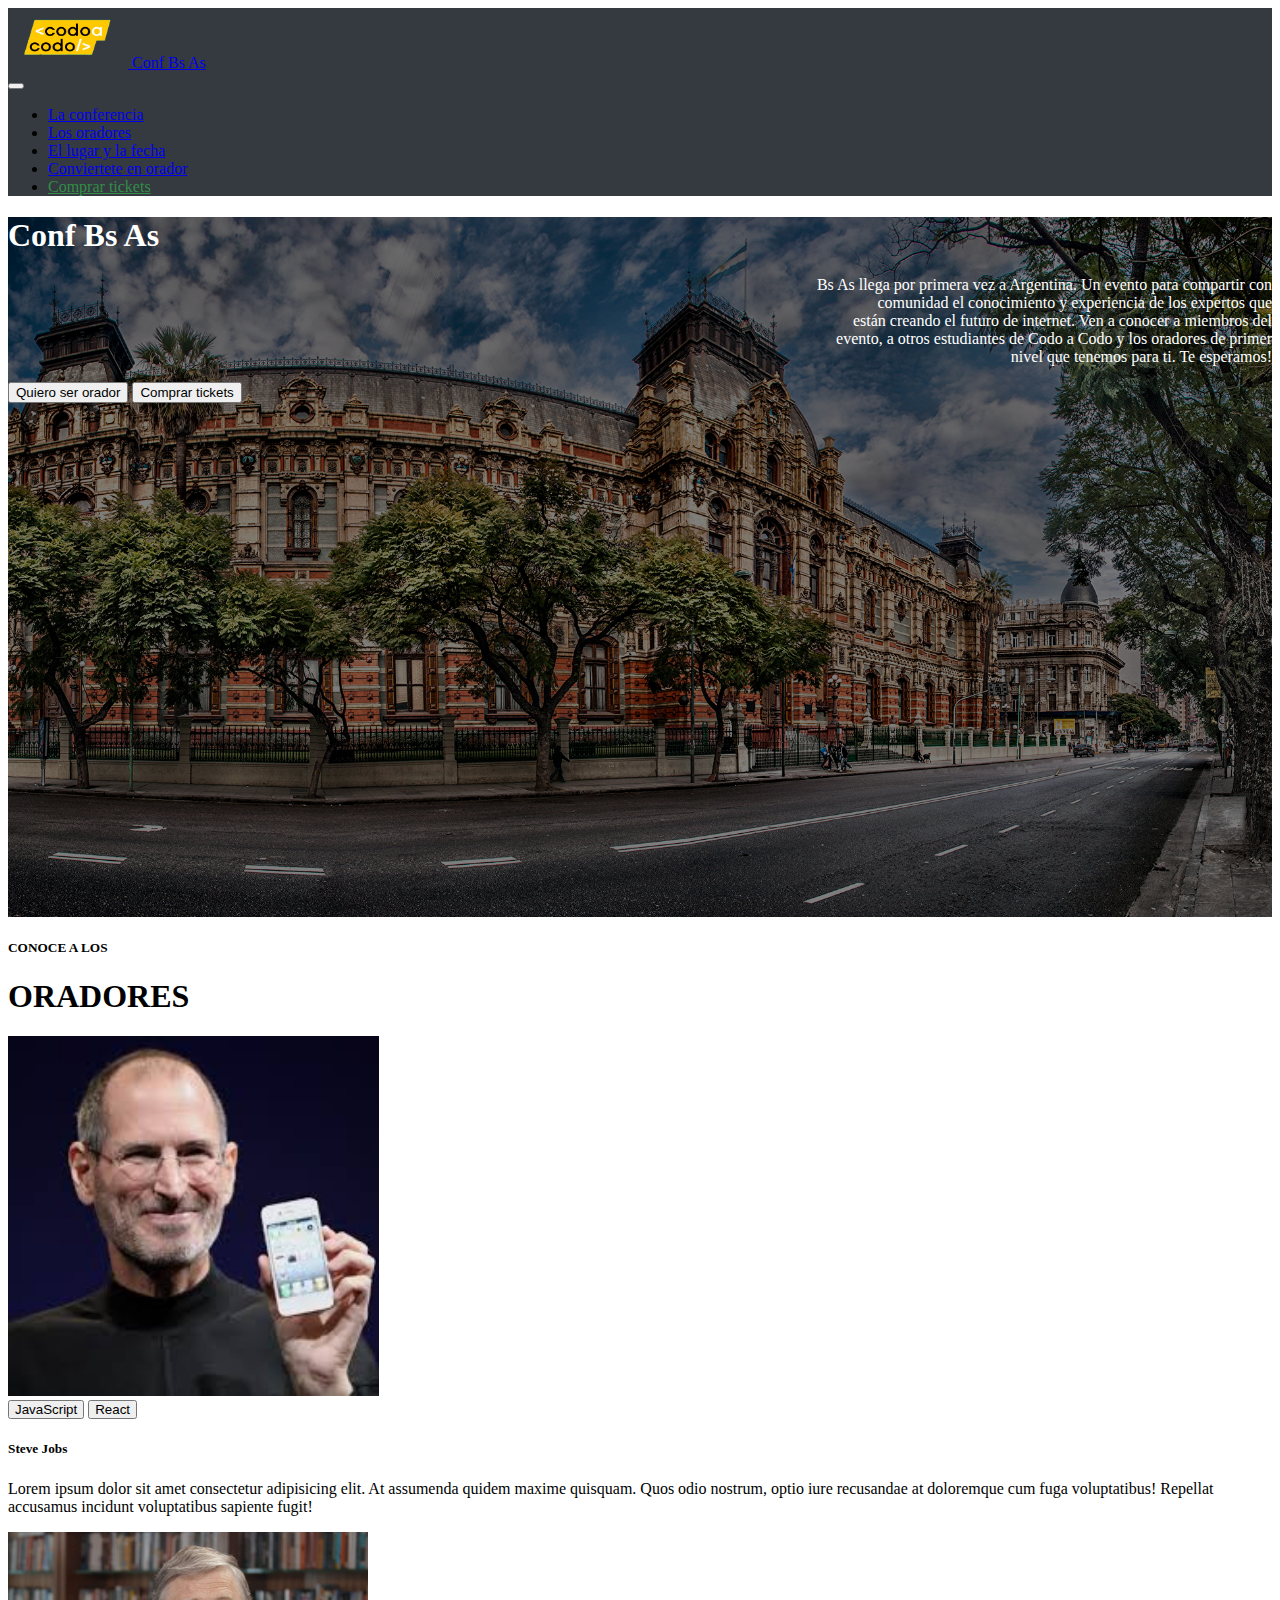
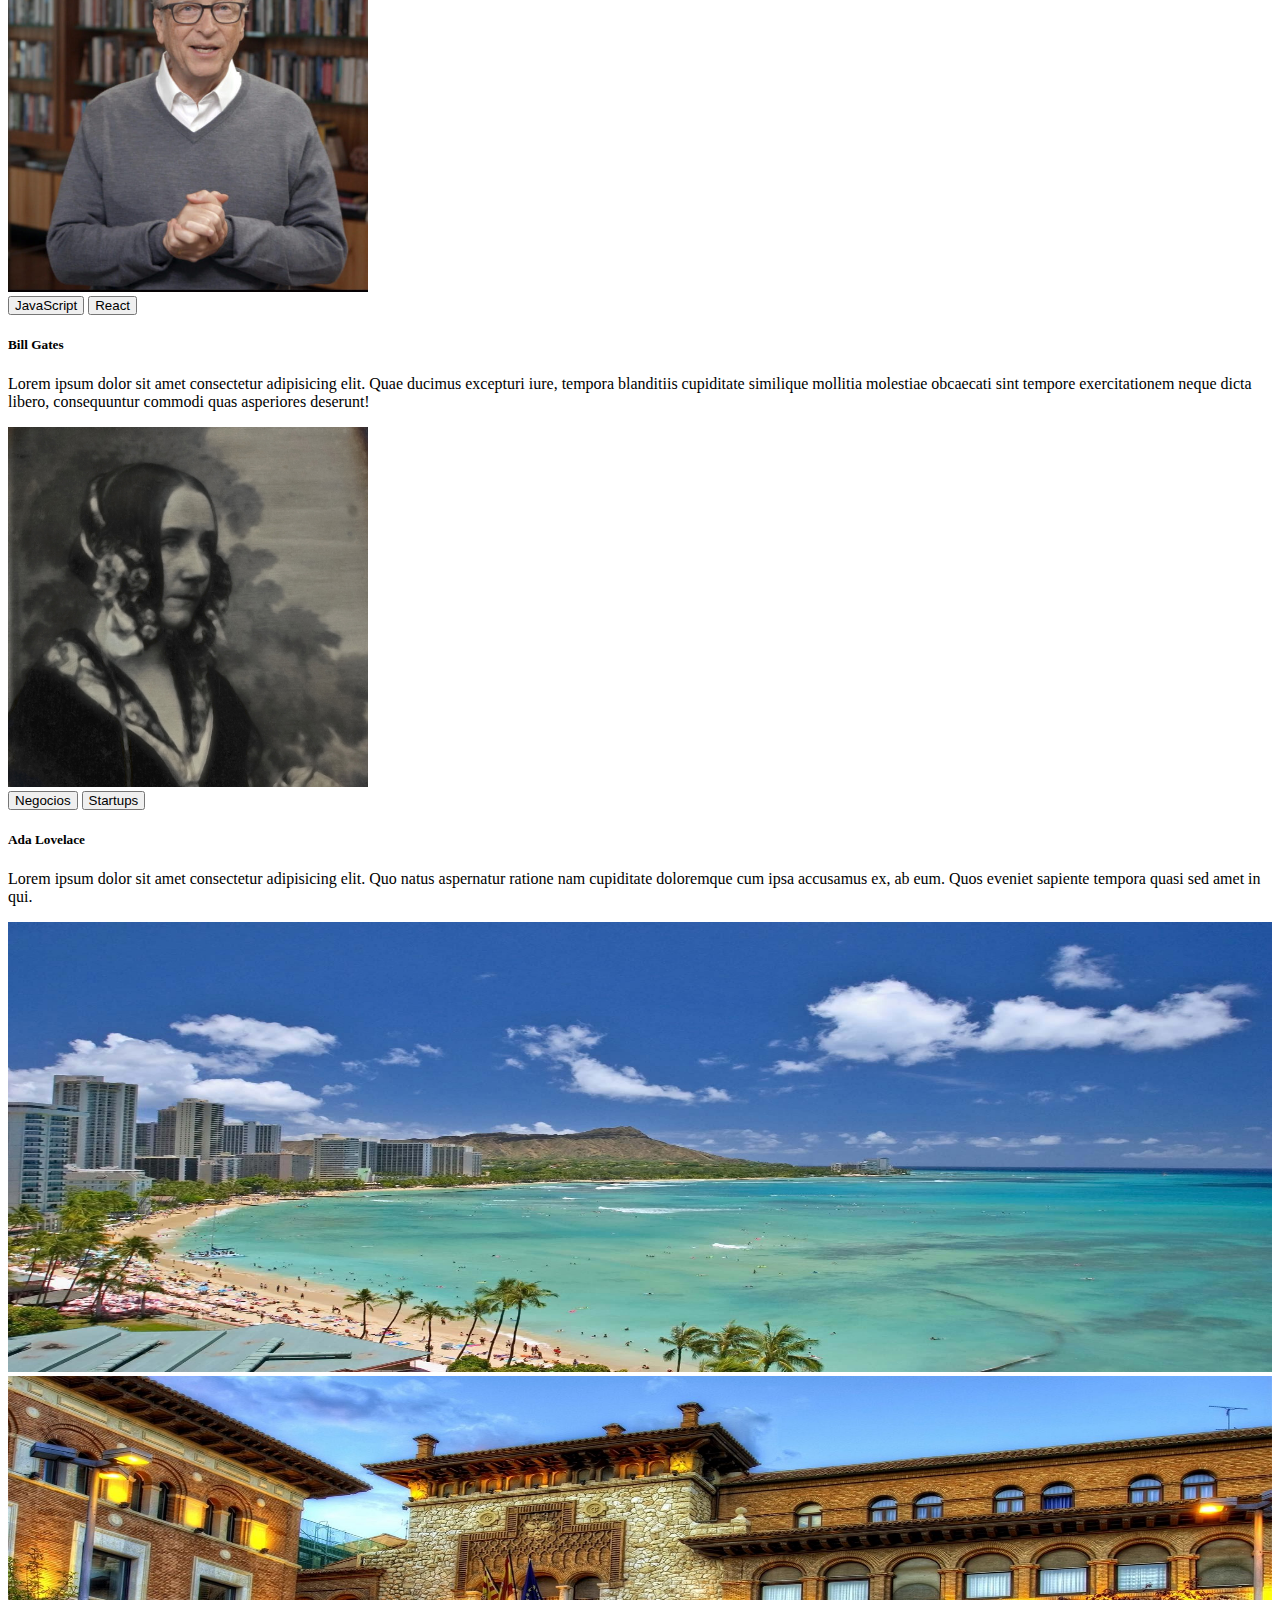
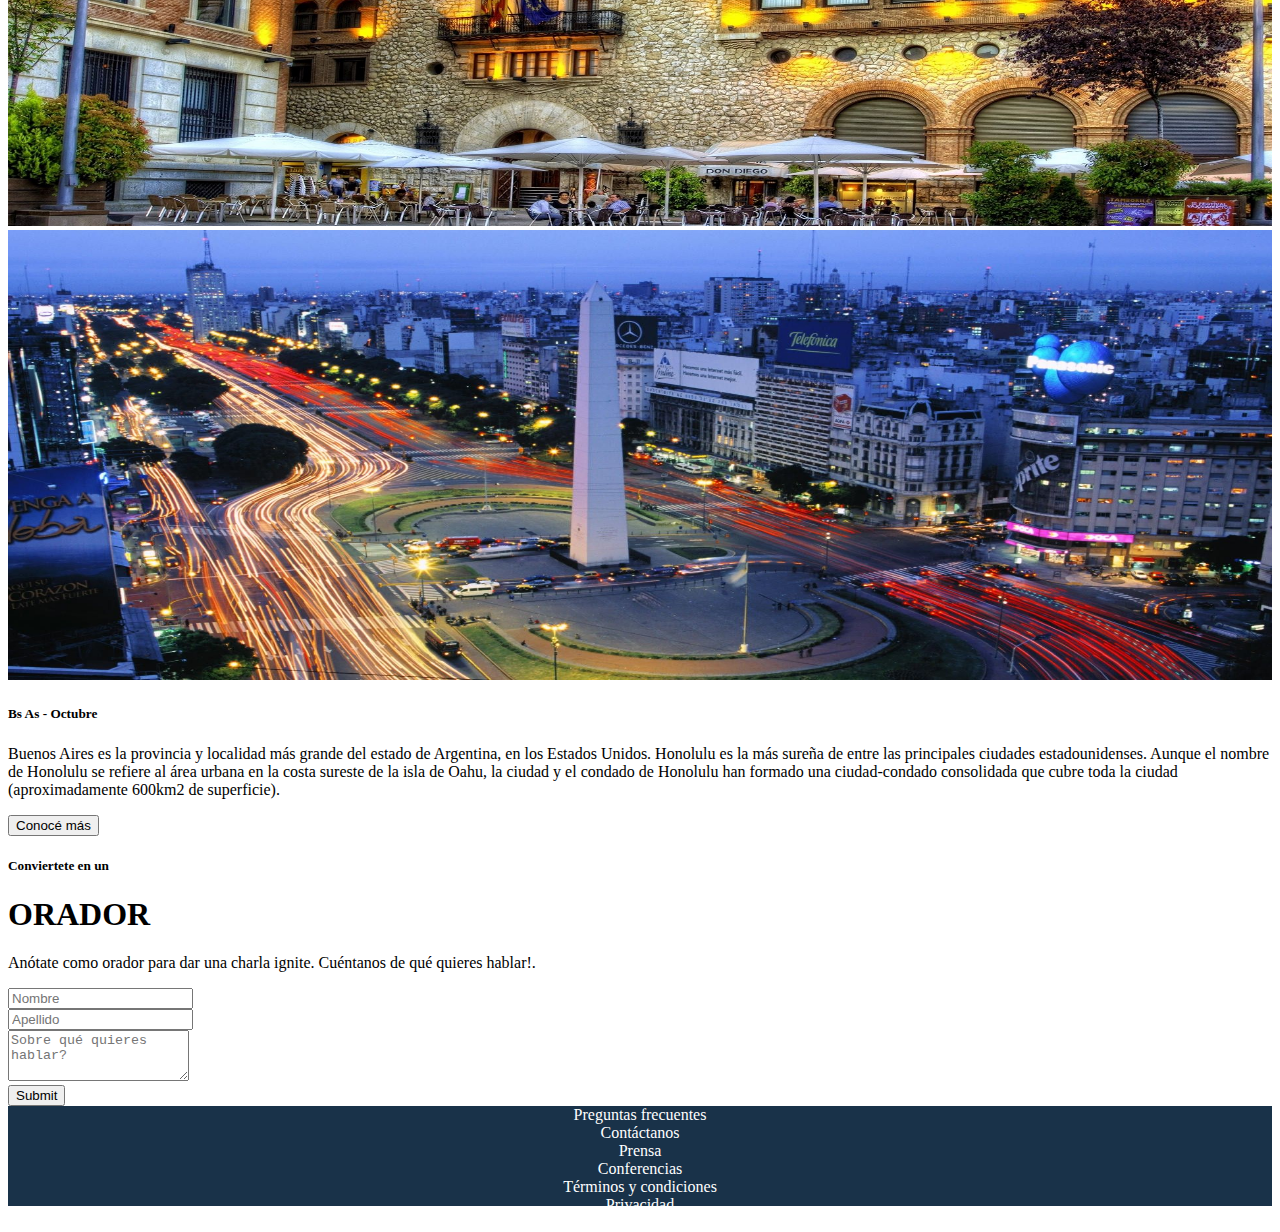
<file: index.html>
<!doctype html>
<html lang="en">
  <head>
    <meta charset="utf-8">
    <meta name="viewport" content="width=device-width, initial-scale=1">
    <title>Bootstrap demo</title>
    <link href="https://cdn.jsdelivr.net/npm/bootstrap@5.2.1/dist/css/bootstrap.min.css" rel="stylesheet" integrity="sha384-iYQeCzEYFbKjA/T2uDLTpkwGzCiq6soy8tYaI1GyVh/UjpbCx/TYkiZhlZB6+fzT" crossorigin="anonymous">
    <link href="./styles.css" rel="stylesheet">
  </head>
  <body>
    <!-- ----------------------- NAVBAR ----------------------------- -->
    <nav class="navbar navbar-expand-lg navbar-dark py-0" style="background-color: #353a40;">
      <div class="container-fluid">
            <div class="container w-25 mb-3 mx-5">
              <a class="navbar-brand" href="#">
                  <img src="./images/codoacodo.png" alt="Bootstrap" width="120" height="60">
                </a>
                <a class="navbar-brand" href="#">Conf Bs As</a>
              </div>
          <button class="navbar-toggler" type="button" data-bs-toggle="collapse" data-bs-target="#navbarNav" aria-controls="navbarNav" aria-expanded="false" aria-label="Toggle navigation">
            <span class="navbar-toggler-icon"></span>
          </button>
          <div class="collapse navbar-collapse w-50 mb-3 mx-5" style="flex-grow: 0; justify-content: end;" id="navbarNav">
            <ul class="navbar-nav">
              <li class="nav-item">
                <a class="nav-link active" aria-current="page" href="#">La conferencia</a>
              </li>
              <li class="nav-item">
                <a class="nav-link" href="#">Los oradores</a>
              </li>
              <li class="nav-item">
                <a class="nav-link" href="#">El lugar y la fecha</a>
              </li>
              <li class="nav-item">
                <a class="nav-link" href="#">Conviertete en orador</a>
              </li>
              <li class="nav-item">
                <a class="nav-link" style="color: #318e47;" href="comprar-tickets.html">Comprar tickets</a>
              </li>
            </ul>
          </div>
        </div>
      </nav>
      <!-- ----------------------- FIN NAVBAR ----------------------------- -->
      
      <!-- ----------------------- HEADER ----------------------------- -->
      <div class="hero row flex-lg-row-reverse align-items-center g-5 py-5">
        <div class="col-lg-1"></div>
        <div class="col-lg-6 d-flex flex-column align-items-end">
          <h1 class="display-5 fw-bold lh-1 mb-3">Conf Bs As</h1>
          <p class="lead" style="text-align: end;">
            Bs As llega por primera vez a Argentina. Un evento para compartir con<br>
            comunidad el conocimiento y experiencia de los expertos que<br>
            están creando el futuro de internet. Ven a conocer a miembros del<br>
            evento, a otros estudiantes de Codo a Codo y los oradores de primer<br>
            nivel que tenemos para ti. Te esperamos!
          </p>
          <div class="d-grid gap-2 d-md-flex justify-content-md-start buttons-responsive">
            <button type="button" class="btn btn-outline-light btn-lg px-4">Quiero ser orador</button>
            <button id="buy-ticket" type="button" class="btn btn-success btn-lg px-4 me-md-2">Comprar tickets</button>
          </div>
        </div>
      </div>
      <!-- ----------------------- FIN HEADER ----------------------------- -->
      
      <!-- ----------------------- CARDS ----------------------------- -->
      <div class="d-flex flex-column my-3 justify-content-center align-items-center">
        <h5 class="fw-light">CONOCE A LOS</h5>
        <h1>ORADORES</h1>

        <div class="container">

          <div class="row row-cols-1 row-cols-md-3 g-4">
            <div class="col card-responsive">
              <div class="card h-100">
                <img src="./images/steve.jpg" class="card-img-top card-adjust-size" alt="...">
                <div class="card-body">
                  <div class="buttons">
                    <button type="button" class="btn btn-warning btn-sm fw-bold" style="padding: 0 5px;">JavaScript</button>
                    <button type="button" class="btn btn-info btn-sm fw-bold text-light" style="padding: 0 5px;">React</button>
                  </div>
                  <h5 class="card-title">Steve Jobs</h5>
                  <p class="card-text">Lorem ipsum dolor sit amet consectetur adipisicing elit. At assumenda quidem maxime quisquam. Quos odio nostrum, optio iure recusandae at doloremque cum fuga voluptatibus! Repellat accusamus incidunt voluptatibus sapiente fugit!</p>
                </div>
              </div>
            </div>
            <div class="col card-responsive">
              <div class="card h-100">
                <img src="./images/bill.jpg" class="card-img-top card-adjust-size" alt="...">
                <div class="card-body">
                  <div class="buttons">
                    <button type="button" class="btn btn-warning btn-sm fw-bold" style="padding: 0 5px;">JavaScript</button>
                    <button type="button" class="btn btn-info btn-sm fw-bold text-light" style="padding: 0 5px;">React</button>
                  </div>
                  <h5 class="card-title">Bill Gates</h5>
                  <p class="card-text">Lorem ipsum dolor sit amet consectetur adipisicing elit. Quae ducimus excepturi iure, tempora blanditiis cupiditate similique mollitia molestiae obcaecati sint tempore exercitationem neque dicta libero, consequuntur commodi quas asperiores deserunt!</p>
                </div>
              </div>
            </div>
            <div class="col card-responsive">
              <div class="card h-100">
                <img src="./images/ada.jpeg" class="card-img-top card-adjust-size" alt="...">
                <div class="card-body">
                  <div class="buttons">
                    <button type="button" class="btn btn-secondary btn-sm fw-bold" style="padding: 0 5px;">Negocios</button>
                    <button type="button" class="btn btn-danger btn-sm fw-bold text-light" style="padding: 0 5px;">Startups</button>
                  </div>
                  <h5 class="card-title">Ada Lovelace</h5>
                  <p class="card-text">Lorem ipsum dolor sit amet consectetur adipisicing elit. Quo natus aspernatur ratione nam cupiditate doloremque cum ipsa accusamus ex, ab eum. Quos eveniet sapiente tempora quasi sed amet in qui.</p>
                </div>
              </div>
            </div>
          </div>
        </div>

      </div>
      <!-- ----------------------- FIN CARDS ----------------------------- -->
      
      <!-- ----------------------- GALLERY ----------------------------- -->
      <div class="d-flex gallery-container">
        <div id="carouselExampleSlidesOnly" class="carousel slide w-50 gallery-item" data-bs-ride="carousel">
          <div class="carousel-inner">
            <div class="carousel-item active">  
              <img src="./images/honolulu.jpg" class="image-adjust" alt="...">
            </div>
            <div class="carousel-item">
              <img src="./images/hawaii2.jpg" class="image-adjust" alt="...">
            </div>
            <div class="carousel-item">
              <img src="./images/hawaii3.jpg" class="image-adjust" alt="...">
            </div>
          </div>
        </div>
        <div class="card-group w-50 gallery-item">
          <div class="card text-bg-dark">
            <div class="card-img-overlay">
              <h5 class="fs-3">Bs As - Octubre</h5>
              <p class="card-text">Buenos Aires es la provincia y localidad más grande del estado de Argentina, en los Estados Unidos. Honolulu es la más sureña de entre las principales ciudades estadounidenses. Aunque el nombre de Honolulu se refiere al área urbana en la costa sureste de la isla de Oahu, la ciudad y el condado de Honolulu han formado una ciudad-condado consolidada que cubre toda la ciudad (aproximadamente 600km2 de superficie).</p>
              <button type="button" class="btn btn-outline-light">Conocé más</button>
            </div>
          </div>
        </div>
      </div>
      <!-- ----------------------- FIN GALLERY ----------------------------- -->
      
      <!-- ----------------------- FORM ----------------------------- -->
      <div class="container w-75">
        <form class="d-flex flex-column my-3 justify-content-center align-items-center">
          <h5 class="fw-light">Conviertete en un</h5>
          <h1>ORADOR</h1>
          <p class="card-text">Anótate como orador para dar una charla ignite. Cuéntanos de qué quieres hablar!.</p>
          <div class="row g-3 w-75">
            <div class="col-md-6">
              <input type="text" class="form-control" placeholder="Nombre" aria-label="First name">
            </div>
            <div class="col-md-6">
              <input type="text" class="form-control" placeholder="Apellido" aria-label="Last name">
            </div>
            <div class="mb-3 col-12">
              <textarea class="form-control" id="comment" placeholder="Sobre qué quieres hablar?" rows="3"></textarea>
            </div>
            <div class="mb-3 col-12">
              <button type="submit" class="btn btn-success w-100">Submit</button>
            </div>
          </div>
          
        </form>
      </div>
      <!-- ----------------------- FIN FORM ----------------------------- -->

      <!-- ----------------------- FOOTER ----------------------------- -->
      <div class="footer d-flex justify-content-center align-items-center">
        <div class="row row-cols-7 w-75">
            <a href="" class="link col">Preguntas frecuentes</a>
            <a href="" class="link col">Contáctanos</a>
            <a href="" class="link col">Prensa</a>
            <a href="" class="link col">Conferencias</a>
            <a href="" class="link col">Términos y condiciones</a>
            <a href="" class="link col">Privacidad</a>
            <a href="" class="link col">Estudiantes</a>
        </div>

      </div>
      <!-- ----------------------- FIN FOOTER ----------------------------- -->




      <script src="https://cdn.jsdelivr.net/npm/bootstrap@5.2.1/dist/js/bootstrap.bundle.min.js" integrity="sha384-u1OknCvxWvY5kfmNBILK2hRnQC3Pr17a+RTT6rIHI7NnikvbZlHgTPOOmMi466C8" crossorigin="anonymous"></script>
      <script>
        const buyTicketButton = document.getElementById("buy-ticket");

        buyTicketButton.onclick = function() {
          window.location.href = "comprar-tickets.html";
        };
      </script>
    
    </body>
    </html>
</file>
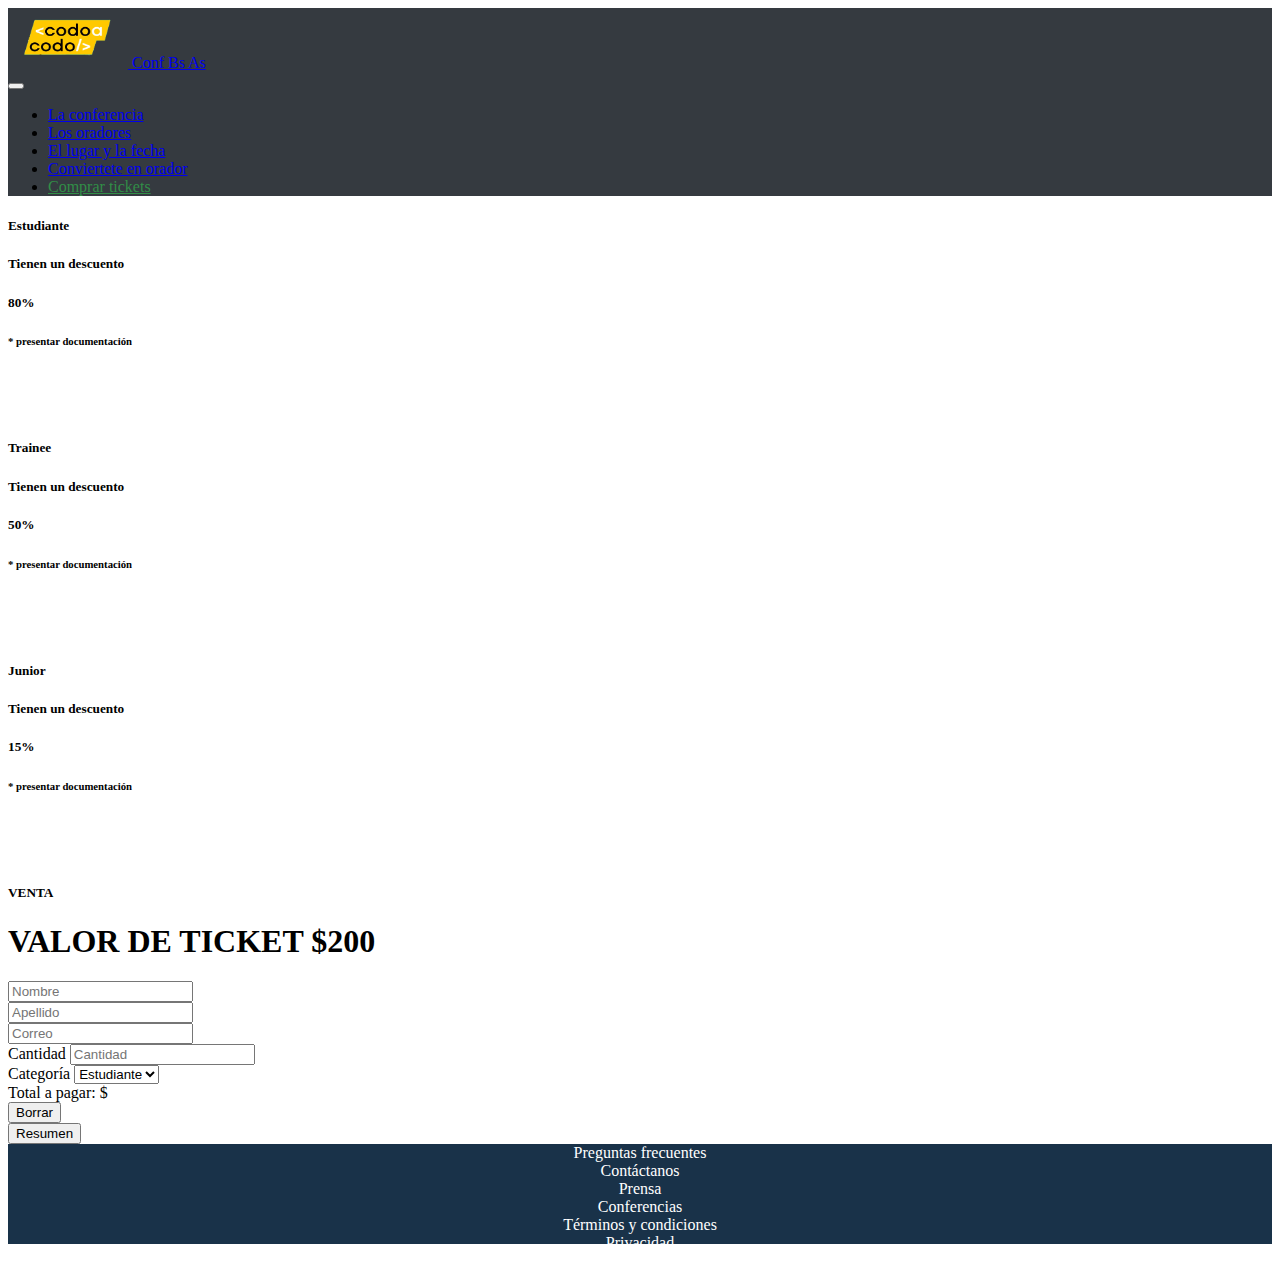
<file: comprar-tickets.html>
<!doctype html>
<html lang="en">
  <head>
    <meta charset="utf-8">
    <meta name="viewport" content="width=device-width, initial-scale=1">
    <title>Bootstrap demo</title>
    <link href="https://cdn.jsdelivr.net/npm/bootstrap@5.2.1/dist/css/bootstrap.min.css" rel="stylesheet" integrity="sha384-iYQeCzEYFbKjA/T2uDLTpkwGzCiq6soy8tYaI1GyVh/UjpbCx/TYkiZhlZB6+fzT" crossorigin="anonymous">
    <link href="./styles.css" rel="stylesheet">
  </head>
  <body>
    <!-- ----------------------- NAVBAR ----------------------------- -->
    <nav class="navbar navbar-expand-lg navbar-dark py-0" style="background-color: #353a40;">
      <div class="container-fluid">
            <div class="container w-25 mb-3 mx-5">
              <a class="navbar-brand" href="#">
                  <img src="./images/codoacodo.png" alt="Bootstrap" width="120" height="60">
                </a>
                <a class="navbar-brand" href="#">Conf Bs As</a>
              </div>
          <button class="navbar-toggler" type="button" data-bs-toggle="collapse" data-bs-target="#navbarNav" aria-controls="navbarNav" aria-expanded="false" aria-label="Toggle navigation">
            <span class="navbar-toggler-icon"></span>
          </button>
          <div class="collapse navbar-collapse w-50 mb-3 mx-5" style="flex-grow: 0; justify-content: end;" id="navbarNav">
            <ul class="navbar-nav">
              <li class="nav-item">
                <a class="nav-link active" aria-current="page" href="index.html">La conferencia</a>
              </li>
              <li class="nav-item">
                <a class="nav-link" href="#">Los oradores</a>
              </li>
              <li class="nav-item">
                <a class="nav-link" href="#">El lugar y la fecha</a>
              </li>
              <li class="nav-item">
                <a class="nav-link" href="#">Conviertete en orador</a>
              </li>
              <li class="nav-item">
                <a class="nav-link" style="color: #318e47;" href="comprar-tickets.html">Comprar tickets</a>
              </li>
            </ul>
          </div>
        </div>
      </nav>
      <!-- ----------------------- FIN NAVBAR ----------------------------- -->
      
      <!-- ----------------------- CONTAINER ------------------------------ -->
      <div class="container">
        
        <!-- ----------------------- CARDS ------------------------------ -->
        <div class="row justify-content-center pt-4">
          <div class="col-2 border border-primary d-flex flex-column align-items-center justify-content-center" style="height: 200px;">
            <h5 class="fw-bold fs-4 pb-1">Estudiante</h5>
            <h5 class="fw-normal pb-2">Tienen un descuento</h5>
                <h5 class="fw-bold pb-2">80%</h5>
                <h6 class="fw-light text-muted">* presentar documentación</h6>
              </div>
            <div class="col-2 border border-warning d-flex flex-column align-items-center justify-content-center mx-2" style="height: 200px;">
              <h5 class="fw-bold fs-4 pb-1">Trainee</h5>
                <h5 class="fw-normal pb-2">Tienen un descuento</h5>
                <h5 class="fw-bold pb-2">50%</h5>
                <h6 class="fw-light text-muted">* presentar documentación</h6>
            </div>
            <div class="col-2 border border-info d-flex flex-column align-items-center justify-content-center" style="height: 200px;">
              <h5 class="fw-bold fs-4 pb-1">Junior</h5>
              <h5 class="fw-normal pb-2">Tienen un descuento</h5>
              <h5 class="fw-bold pb-2">15%</h5>
                <h6 class="fw-light text-muted">* presentar documentación</h6>
              </div>
            </div>
            <!-- ----------------------- END CARDS ------------------------------ -->

            <!-- ----------------------- FORM ----------------------------- -->
            <div class="container w-75">
              <form class="d-flex flex-column my-3 justify-content-center align-items-center">
                <h5 class="fw-light fs-5">VENTA</h5>
                <h1 class="mb-3">VALOR DE TICKET $200</h1>
                <div class="row g-3 w-75">
                  <div class="col-6">
                    <input type="text" class="form-control" placeholder="Nombre" aria-label="First name">
                  </div>
                  <div class="col-6">
                    <input type="text" class="form-control" placeholder="Apellido" aria-label="Last name">
                  </div>
                  <div class="col-12">
                    <input class="form-control" id="email" placeholder="Correo">
                  </div>
                  <div class="col-6">
                    <label for="count" class="form-label">Cantidad</label>
                    <input id="count" type="text" class="form-control" placeholder="Cantidad" aria-label="Count">
                  </div>
                  <div class="col-6">
                    <label for="category" class="form-label">Categoría</label>
                    <!-- <input id="category" type="text" class="form-control" placeholder="Estudiante" aria-label="Category"> -->
                    <select class="form-select" aria-label="Category" id="category">
                      <option selected value="student">Estudiante</option>
                      <option value="trainee">Trainee</option>
                      <option value="junior">Junior</option>
                    </select>
                  </div>
                  <div class="col-12">
                    <div id="total" class="alert alert-primary" role="alert">
                      Total a pagar: $
                    </div>
                  </div>
                  <div class="mb-3 col-6">
                    <button id="clear" type="button" class="btn btn-success w-100" onclick="clear()">Borrar</button>
                  </div>
                  <div class="mb-3 col-6">
                    <button id="result" type="button" class="btn btn-success w-100" onclick="result()">Resumen</button>
                  </div>
                </div>
                
              </form>
            </div>
            <!-- ----------------------- FIN FORM ----------------------------- -->


            <svg xmlns="http://www.w3.org/2000/svg" style="display: none;">
              <symbol id="check-circle-fill" fill="currentColor" viewBox="0 0 16 16">
                <path d="M16 8A8 8 0 1 1 0 8a8 8 0 0 1 16 0zm-3.97-3.03a.75.75 0 0 0-1.08.022L7.477 9.417 5.384 7.323a.75.75 0 0 0-1.06 1.06L6.97 11.03a.75.75 0 0 0 1.079-.02l3.992-4.99a.75.75 0 0 0-.01-1.05z"/>
              </symbol>
              <symbol id="exclamation-triangle-fill" fill="currentColor" viewBox="0 0 16 16">
                <path d="M8.982 1.566a1.13 1.13 0 0 0-1.96 0L.165 13.233c-.457.778.091 1.767.98 1.767h13.713c.889 0 1.438-.99.98-1.767L8.982 1.566zM8 5c.535 0 .954.462.9.995l-.35 3.507a.552.552 0 0 1-1.1 0L7.1 5.995A.905.905 0 0 1 8 5zm.002 6a1 1 0 1 1 0 2 1 1 0 0 1 0-2z"/>
              </symbol>
            </svg>
            
            <div id="alert-message" class="alert alert-dismissible fade" role="alert">
              
            </div>
            
        </div>
      <!-- ----------------------- FIN CONTAINER ------------------------------ -->



      <!-- ----------------------- FOOTER ----------------------------- -->
      <div class="footer d-flex justify-content-center align-items-center">
        <div class="row row-cols-7 w-75">
          <a href="" class="link col">Preguntas frecuentes</a>
            <a href="" class="link col">Contáctanos</a>
            <a href="" class="link col">Prensa</a>
            <a href="" class="link col">Conferencias</a>
            <a href="" class="link col">Términos y condiciones</a>
            <a href="" class="link col">Privacidad</a>
            <a href="" class="link col">Estudiantes</a>
        </div>

      </div>
      <!-- ----------------------- FIN FOOTER ----------------------------- -->




      <script src="https://cdn.jsdelivr.net/npm/bootstrap@5.2.1/dist/js/bootstrap.bundle.min.js" integrity="sha384-u1OknCvxWvY5kfmNBILK2hRnQC3Pr17a+RTT6rIHI7NnikvbZlHgTPOOmMi466C8" crossorigin="anonymous"></script>
      <script>
        const clearButton = document.getElementById("clear");
        const resultButton = document.getElementById("result");
        const countInput = document.getElementById("count");
        const categorySelect = document.getElementById("category");
        const totalAlert = document.getElementById("total");
        const alertMessage = document.getElementById("alert-message");

        clearButton.onclick = function() {
          clear();
        };

        function clear() {
          countInput.value = "";
          categorySelect.value = "student";
          totalAlert.innerHTML = "Total a pagar: $"
        }

        resultButton.onclick = function() {
          totalAlert.innerHTML = `Total a pagar: $ ${result()}`;
        };

        function result() {
          if (isNumber(countInput.value)) {
            let cat = parseInt()
            if (countInput.value > 0) {
              return countInput.value * getPercentage();
            } else {
              showAlertMessage('error', 'Debe ingresar la cantidad y solo numeros');
              return '';
            }
          } else {
            return '';
          }
          
        }

        function showAlertMessage(type, message) {
          if (type === 'error') {
            alertMessage.innerHTML = createErrorHTML(message);              
            alertMessage.classList.add('alert-danger')
            alertMessage.classList.add('show');

            setTimeout(function(){
            alertMessage.classList.remove('show');
            alertMessage.classList.remove('alert-success');
            alertMessage.innerHTML = '';
          }, 2000);
          } else {
            alertMessage.innerHTML = innerAlertSuccess;              
            alertMessage.classList.add('alert-danger')
            alertMessage.classList.add('show');

            setTimeout(function(){
            alertMessage.classList.remove('show');
            alertMessage.classList.remove('alert-success');
            alertMessage.innerHTML = '';
          }, 2000);
          }
          ;
          
        }

        function createErrorHTML(message) {
          return `
            <div class="d-flex">
              <svg class="bi flex-shrink-0 me-2" width="24" height="24" role="img" aria-label="Danger:"><use xlink:href="#exclamation-triangle-fill"/></svg>
              <h6>${message}</h6> 
            </div>
            <button type="button" class="btn-close" data-bs-dismiss="alert" aria-label="Close"></button>
            `
        }

        function createSuccessHTML(message) {
          return `
            <div class="d-flex">
              <svg class="bi flex-shrink-0 me-2" width="24" height="24" role="img" aria-label="Success:"><use xlink:href="#check-circle-fill"/></svg>
              <h6>Ok</h6> 
            </div>
            <button type="button" class="btn-close" data-bs-dismiss="alert" aria-label="Close"></button>
            `
        }

        function getPercentage(value = 200) {
          switch (categorySelect.value) {
            case 'student':
              return value - 0.8 * 200;
            break;
            case 'trainee':
              return value - 0.5 * 200;
            break;
            case 'junior':
              return value - 0.15 * 200;
            break;
          
            default:
              return 0;
            break;
          }
        }

        function isNumber(value) {
          return !isNaN(value);
        }

      </script>
    
    </body>
    </html>
</file>
<file: styles.css>
.hero {
    background: linear-gradient( rgba(0, 0, 0, 0.5), rgba(0, 0, 0, 0.5) ), url("./images/hawaii.jpg"); 
    height: 700px;
    background-size: cover;
    background-repeat: no-repeat;
    color: white;
    width: 100%;
    margin: 0;
}

.card-adjust-size {
    height: 40vh;
}

.image-adjust {
    height: 50vh;
    width: 100%;
}

.footer {
    background-color: #193249;
    height: 100px;
}

.link {
    display: flex;
    justify-content: center;
    align-items: center;
    text-align: center;
    color: white;
    text-decoration: none;
}

link:hover {
    text-decoration: none;
}
  
link:active {
    text-decoration: none;
}

@media screen and (max-width: 780px) {
    .buttons-responsive {
        align-self: center;
        width: 80%;
    }

    .gallery-container {
       flex-direction: column;
    }
   
    .gallery-item {
        width: 100% !important;
        height: 400px;
    }
   
    .card-responsive {
        padding: 0px 70px;
    }
 }
</file>
